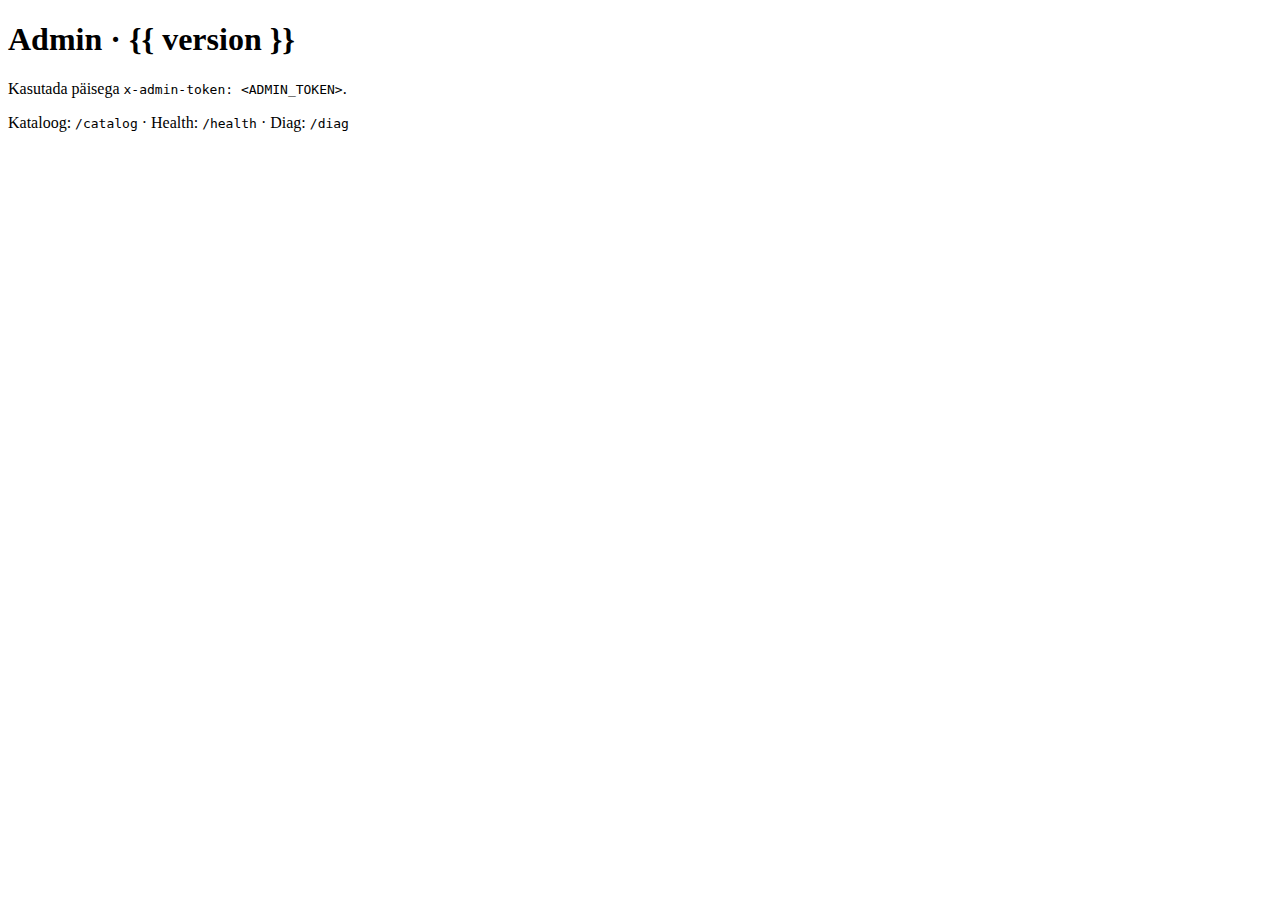
<file: app/templates/admin.html>
<!DOCTYPE html>
<html><head><meta charset="utf-8"><title>Admin</title></head>
<body>
<h1>Admin · {{ version }}</h1>
<p>Kasutada päisega <code>x-admin-token: &lt;ADMIN_TOKEN&gt;</code>.</p>
<p>Kataloog: <code>/catalog</code> · Health: <code>/health</code> · Diag: <code>/diag</code></p>
</body></html>
</file>
